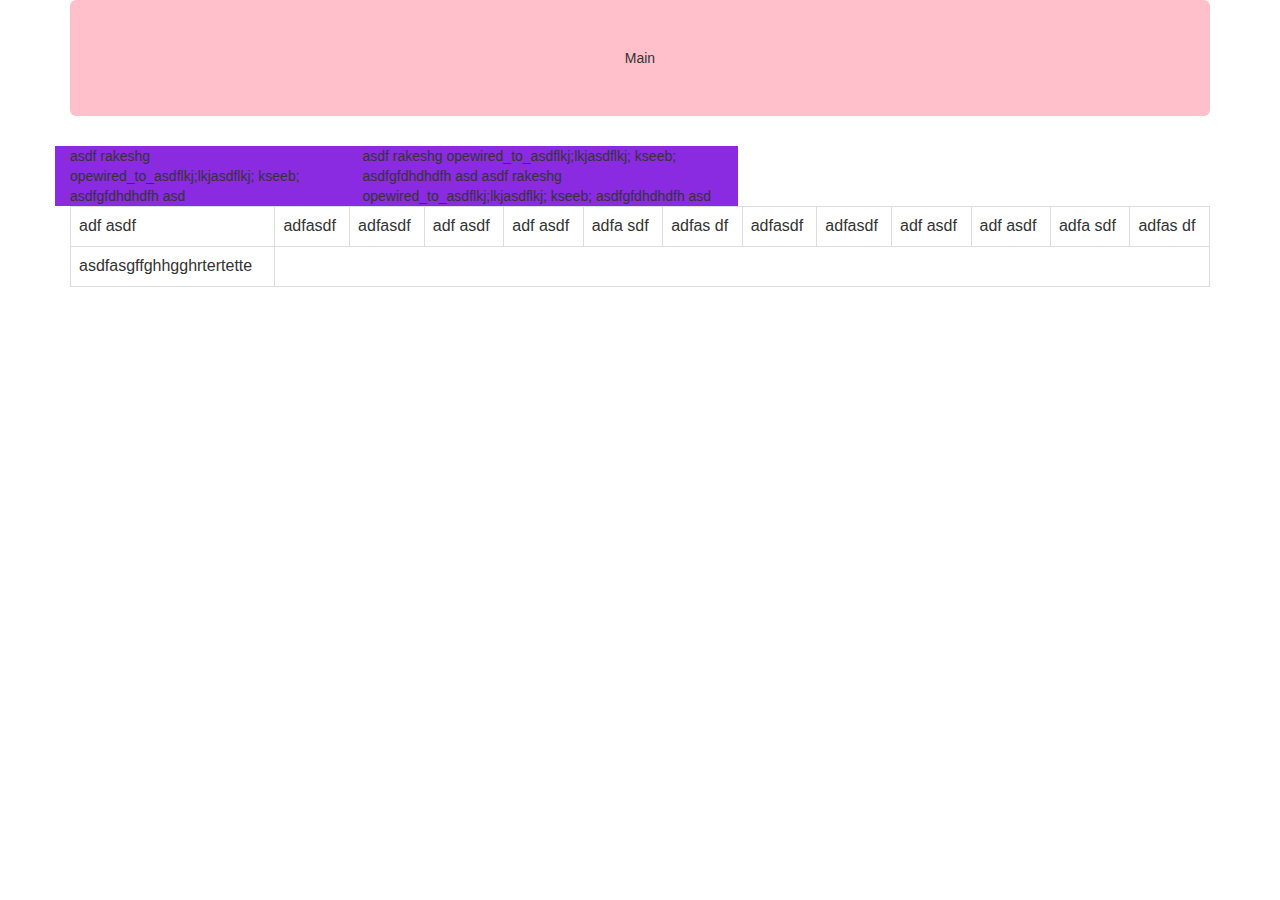
<file: HTML/1.html>
<html>
  <head>
    <title>1</title>
    <link rel='stylesheet' type='text/css' media='screen' href='/CSS/1.css'>
    <link rel='stylesheet' type='text/css' media='screen' href='/bootstrap-3.3.7-dist/css/bootstrap.min.css'>
    <script src="/bootstrap-3.3.7-dist/js/bootstrap.js"></script>
    <script src="/bootstrap-3.3.7-dist/js/jquery-3.2.0.js"></script>
  </head>
  <body>
    <div class="container">
      <div class="jumbotron bc1">
        Main
      </div>
      <div class="row bc2">
        <div class="col-md-3 bcc1">
          asdf 
          rakeshg
          opewired_to_asdflkj;lkjasdflkj; kseeb; 
          asdfgfdhdhdfh asd

        </div>
        <div class="col-md-4 bcc1">
          asdf 
          rakeshg
          opewired_to_asdflkj;lkjasdflkj; kseeb; 
          asdfgfdhdhdfh asd
          asdf 
          rakeshg
          opewired_to_asdflkj;lkjasdflkj; kseeb; 
          asdfgfdhdhdfh asd 
        </div>
      </div>


      <div class="t1 table-responsive">
        <table class="table table-bordered">
          <tr>
            <td>adf  asdf</td>
            <td>adfasdf</td>
            <td>adfasdf</td>
            <td>adf asdf</td>
            <td>adf asdf</td>
            <td>adfa sdf</td>
            <td>adfas df</td>
            <td>adfasdf</td>
            <td>adfasdf</td>
            <td>adf asdf</td>
            <td>adf asdf</td>
            <td>adfa sdf</td>
            <td>adfas df</td>
          </tr>
          <tr>
            <td>asdfasgffghhgghrtertette</td>
          </tr>
        </table>
      </div>

    </div>



  </body>
</html>
</file>
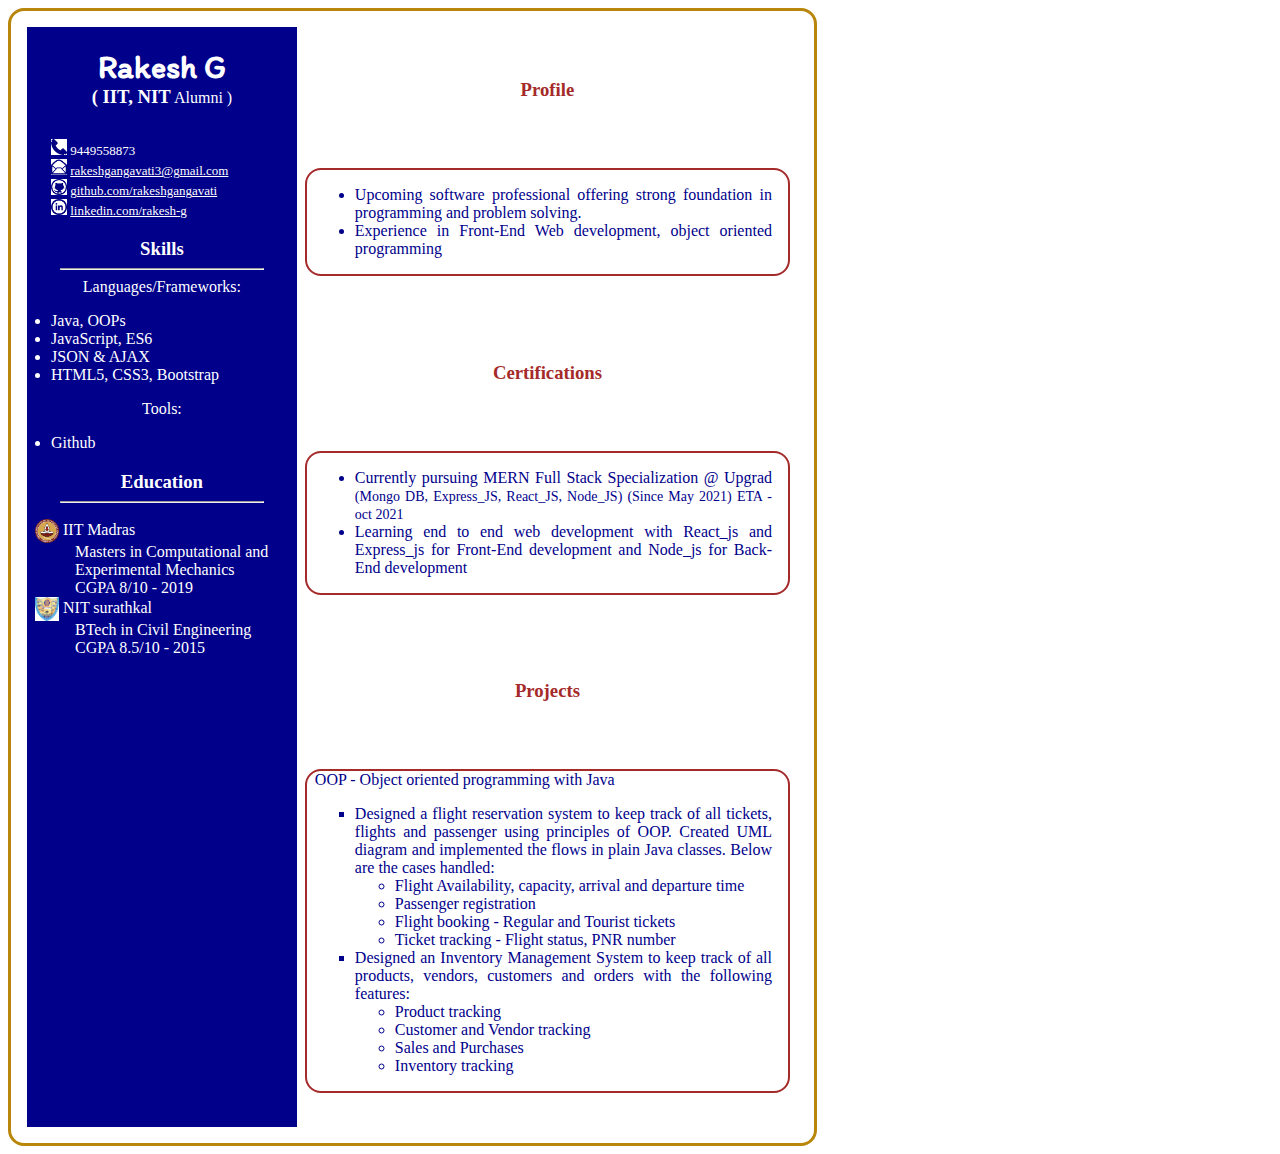
<file: HTML/MyCv.html>
<!DOCTYPE html>
<html>
<head>
  <title>My CV</title>
  <link rel="preconnect" href="https://fonts.googleapis.com">
<link rel="preconnect" href="https://fonts.gstatic.com" crossorigin>
<link href="https://fonts.googleapis.com/css2?family=Itim&display=swap" rel="stylesheet">
  <!-- <link rel='stylesheet' type='text/css' media='screen' href='main.css'> -->
  <!-- <script src='main.js'></script> -->
  <style>
    .container{
      display:flex;
      width:20.4cm;
      height:29.1cm;
      border:darkgoldenrod 3px solid;
      border-radius: 16px;
      padding: 16px;
    }
    .left{
      background-color: darkblue;
      width:35%;
      color: white;
      text-align: center;
    }
    .right{
      color:darkblue;
      text-align:left;
      width:65%;
      display: flex;
      flex-direction: column;
      justify-content: space-around;
    }
    img{
       height:16px;
       /* width:20px; */
    }
    
    .left ul{
      text-align: left;
      margin-left: -16px;
    }
    li{
      text-align: justify;
      margin-right: 8px;
    }
    .education{
      margin: 0 8px;
    }
    .education img{
      width: 24px;
      height: 24px;
      vertical-align: middle;
    }
    .heading{
      color:brown;
      text-align: center;
      margin-bottom: 0;
    }
    .border {
      border: 2px solid brown; 
      border-radius:16px;
      margin:0 8px 0 8px;
      padding:0 8px 0 8px;
    }
    #project li{
      margin: 0;
      padding: 36px 0 36px 84px;
      list-style: none;
      background-image: url("../../images/checked_red.svg");
      background-repeat: no-repeat;
      background-position: left center;
      background-size: 40px;
    }
    a{
      color:white;
    }

  </style>
</head>
<body>
  <div class="container">
    <div class="left">
      <h1 style="margin-bottom: 0; font-family: 'Itim', cursive;">Rakesh G</h1>
      <h3 style="display: inline; ">( IIT, NIT</h3> Alumni ) <br><br>

      <ul style="text-align: justify; list-style-type: none;font-size: small;" >
      <li><img id="phone" src="/Images-CV/phone.png">
      9449558873 </li>
      <li ><img src="/Images-CV/email.png"> <a type="email" href="mailto: rakeshgangavati3@gmail.com" target="_blank">rakeshgangavati3@gmail.com</a> </li>
      <li><img src="/Images-CV/github.png"> <a href="https://github.com/rakeshgangavati" target="_blank">github.com/rakeshgangavati</a></li>
      <li><img src="/Images-CV/Linked in.png"> <a href="https://linkedin.com/in/rakesh-g-160191186" target="_blank">linkedin.com/rakesh-g</a></li>
      </ul>

      <div id="skills">
        <h3 style="margin-bottom: 0px;">Skills</h3>
        <hr style="width:75%">
        Languages/Frameworks:
        <ul style="text-align: justify;">
          <li>Java, OOPs</li>
          <li>JavaScript, ES6</li>
          <li>JSON & AJAX</li>
          <li>HTML5, CSS3, Bootstrap</li>
          
        </ul>
      </div>  

      <div>
        <!-- <h3> Tools</h3> -->
        Tools:
        <ul>
          <li>Github</li>
        </ul>
      </div>
      
      <!-- <div style="text-align: left;"> -->
        <!-- style="margin-right: 32px;" -->
      
        <h3 style="margin-bottom: 0;">Education</h3> <hr style="width: 75%;">
        <div class="education" style="text-align: left;">
        <!-- <ul>
          <li>
            <img src="/Images-CV/IIT Madras.png">
            IIT Madras - Masters in Computational and Experimental Mechanics - 
            CGPA 8/10 - 2019
          </li>
          <li>
            <img src="/Images-CV/Nitk surathkal.jpg">
            NIT surathkal - BTech in Civil Engineering - 2015 - CGPA 8.5/10 - 2015
          </li>
        </ul> -->
        <dl>
          <dt><img src="/Images-CV/IIT Madras.png"> IIT Madras</dt>
          <dd>Masters in Computational and Experimental Mechanics <br>
            CGPA 8/10 - 2019</dd>
          <dt><img src="/Images-CV/Nitk surathkal.jpg">
            NIT surathkal </dt>  
          <dd>BTech in Civil Engineering <br> CGPA 8.5/10 - 2015</dd>  
        </dl>
      </div>
      
      <!-- End of left flex -->
    </div>
    
    <div class="right">
      
      <h3 class="heading">Profile</h3>
      <div class="border" style="margin-left: 8px;">
        <ul>
          <li>
            Upcoming software professional offering strong foundation in programming
            and problem solving.  
          </li>
          <li>
            Experience in Front-End Web development, object oriented programming
          </li>
        </ul>
      </div>  


      <h3 class="heading">Certifications</h3>
      <div class="border" >
        <ul>
          <li>Currently pursuing MERN Full Stack Specialization @ Upgrad 
            <span style="font-size: 14px;"> (Mongo DB, Express_JS, React_JS, Node_JS) (Since May 2021)  ETA - oct 2021</span>
          </li>
          <li>
            Learning end to end web development with React_js and Express_js for Front-End
            development and Node_js for Back-End development
          </li>
        </ul>
      </div>

      <h3 class="heading" id="project">Projects</h3>
      <div class="border">
        OOP - Object oriented programming with Java
        <ul>
          <!-- <li style="list-style-image: url(/Images-CV/project-icon.png);"> -->
          <li style="list-style-type: square;" > 
            Designed a flight reservation system to keep track of all tickets, flights
            and passenger using principles of OOP. Created UML diagram and implemented the
            flows in plain Java classes. Below are the cases handled:
            <ul>
              <li>Flight Availability, capacity, arrival and departure time</li>
              <li>Passenger registration</li>
              <li>Flight booking - Regular and Tourist tickets</li>
              <li>Ticket tracking - Flight status, PNR number</li>
            </ul>
          </li>
        
          <li style="list-style-type: square;">
            Designed an Inventory Management System to keep track of all products, vendors,
            customers and orders with the following features:
            <ul>
              <li>Product tracking</li>
              <li>Customer and Vendor tracking</li>
              <li>Sales and Purchases</li>
              <li>Inventory tracking</li>
          </li>
      
          </ul>
        </ul>
      </div>

    </div>

    


  
  
  </div>
</body>
</html>
</file>
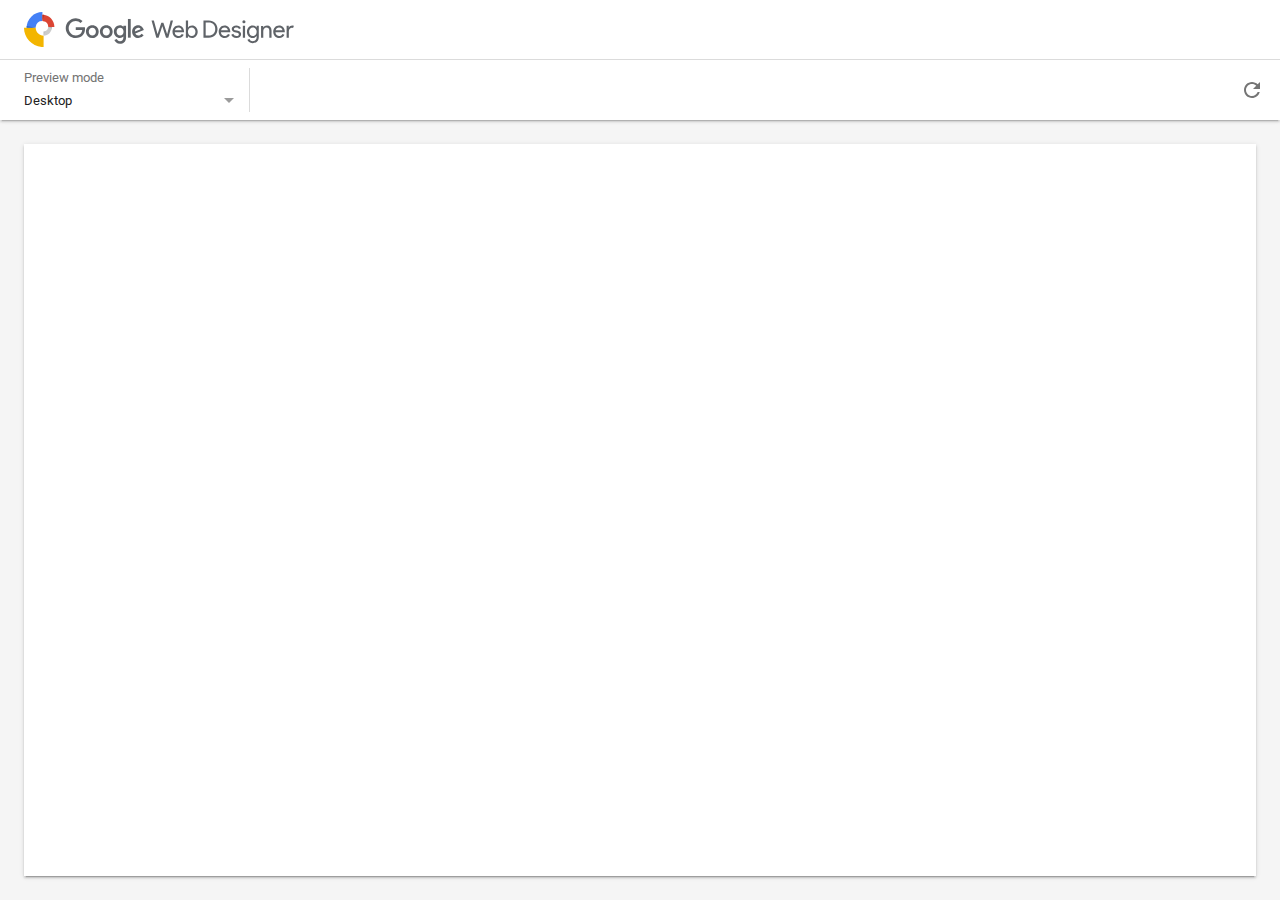
<file: 1/gwd_preview_1/preview.html>
<html><head>
    <!--
    Load various Web Components polyfills required by IE and Edge. While the polyfills are
    not needed for other browsers, they're loaded irrespective of browser features because we rely
    on the polyfill's `WebComponentsReady` event as a signal that the app is ready to be initialized
    (see init.js).
    -->
    <!-- Polyfill Web Components. -->
    <script src="webcomponentsjs/webcomponents-lite.js"></script>

    <!-- Polyfill Web Animations. This file is necessary for some paper elements. -->
    <script src="webcomponentsjs/web-animations-next-lite.min.js"></script>

    <link rel="stylesheet" href="https://fonts.googleapis.com/icon?family=Roboto:regular">

    <script src="preview_polymer.js"></script>

    <style>
      body {
        margin: 0;
      }

      tf-creative-preview {
        width: 100%;
        height: 100%;
      }
    </style>
  <script>window.gwdPreview = {"config":{"uuid":1628096666738,"previewPath":"index.html","modes":["mobile","desktop"],"sizes":[],"feeds":{},"feedNames":[],"defaults":{"mode":"desktop","modeSettings":{"mobile":{"device":"pixel2xl","feed":null},"desktop":{"feed":null}}}},"strings":{"MSG_ALL_FEEDS_MODE":"All sample data","MSG_ALL_SIZES_MODE":"All sizes","MSG_CUSTOM":"Custom","MSG_CUSTOM_SIZE":"Custom size","MSG_DESKTOP_MODE":"Desktop","MSG_DEVICE":"Device","MSG_MOBILE_MODE":"Mobile","MSG_NO_SAMPLE_DATA":"No sample data","MSG_NO_SAMPLE_DATA_TO_PREVIEW":"Select sample data to see previews.","MSG_NO_SIZES_TO_PREVIEW":"Select sizes to see previews.","MSG_NONE_SELECTED":"None selected","MSG_PARALLAX_MODE":"Scrollable","MSG_PREVIEW_MODE":"Preview mode","MSG_RELOAD":"Reload","MSG_RELOAD_ALL":"Reload all","MSG_ROTATE_DEVICE":"Rotate device","MSG_SAMPLE_FEED":"Sample data","MSG_SAMPLE_FEEDS":"Sample data","MSG_SELECT_ALL":"Select all","MSG_SELECT_NONE":"Select none","MSG_SELECTED":"{num} selected","MSG_SHOW_SIZE":"Show size","MSG_SHOW_SIZES":"Show sizes","MSG_SINGLE_MODE":"Single size","MSG_VIEWPORT_SIZE":"Viewport size"}};</script></head>

  <body>
    <tf-creative-preview id="preview-app"></tf-creative-preview>
  

</body></html>
</file>
<file: CSS/1.css>
.bc1{
  background-color:  pink !important;
  text-align: center;
}

.bcc1{
  background-color: blueviolet;
}
</file>
